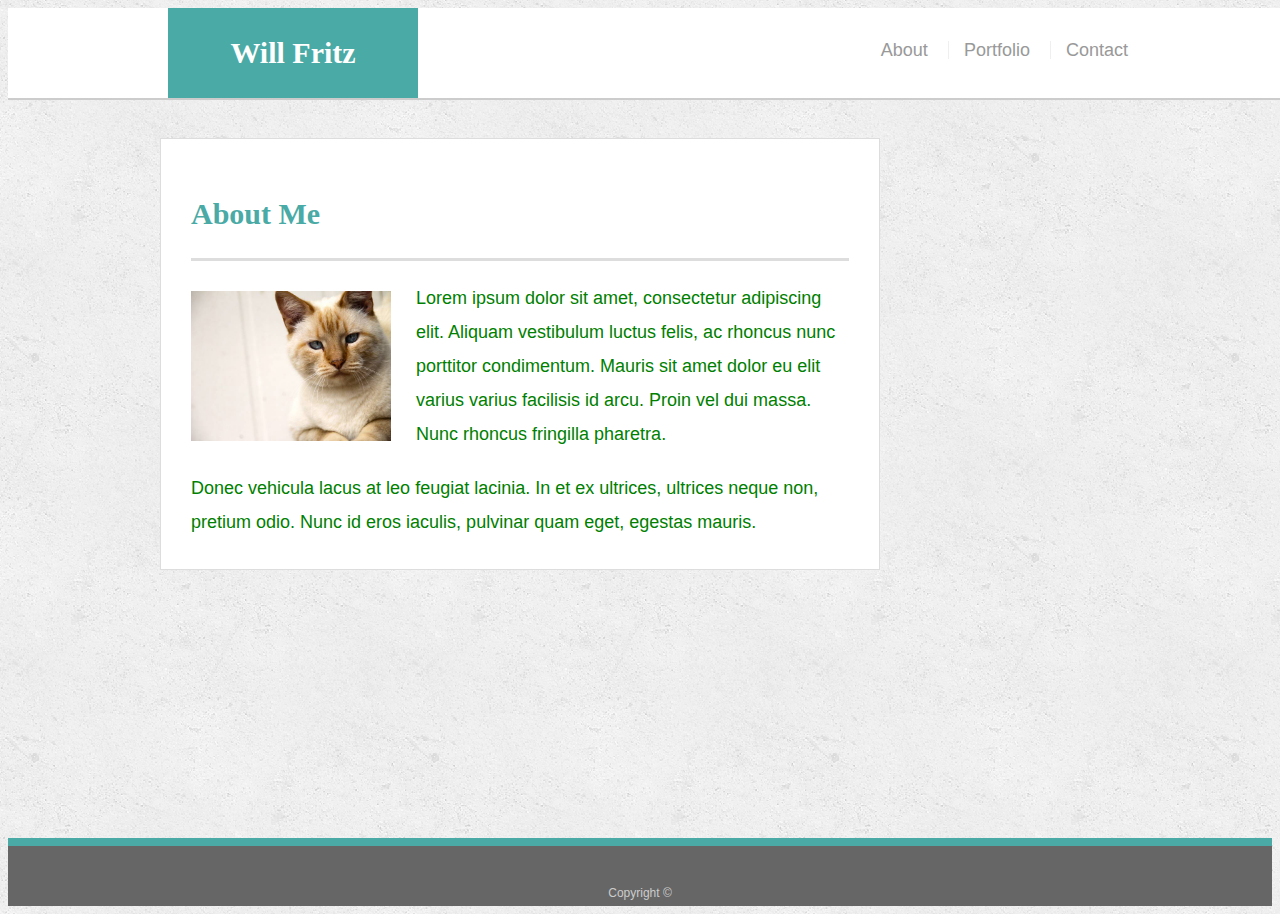
<file: index.html>
<!doctype html>
<html lang="en-us">

<head>
  <meta charset="UTF-8">
  <title>About | Will Fritz</title>
  <link rel="stylesheet" type="text/css" href="assets/css/style.css">
  <meta name="viewport" content="width=device-width" href="assets/css/style.css">

</head>

<body>

  <header id="masthead">
    <div class="container">
      <a href="index.html" id="logo">Will Fritz</a>
      <nav>
        <a href="index.html">About</a>
        <a href="portfolio.html">Portfolio</a>
        <a href="contact.html">Contact</a>
      </nav>
    </div>
  </header>

  <div id="main-container" class="container">
    <section class="main-section">
      <h1>About Me</h1>

      <img src="assets/images/cat.jpg" id="cat" class="auth-image" alt="Your Name">

      <p>Lorem ipsum dolor sit amet, consectetur adipiscing elit. Aliquam vestibulum luctus felis, ac rhoncus nunc porttitor condimentum. Mauris sit amet dolor eu elit varius varius facilisis id arcu. Proin vel dui massa. Nunc rhoncus fringilla pharetra.</p>

      <p>Donec vehicula lacus at leo feugiat lacinia. In et ex ultrices, ultrices neque non, pretium odio. Nunc id eros iaculis, pulvinar quam eget, egestas mauris.</p>

    </section>

  </div>

  <footer>
    <div class="footer">
      Copyright &copy; 
    </div>
  </footer>
</body>

</html>
</file>
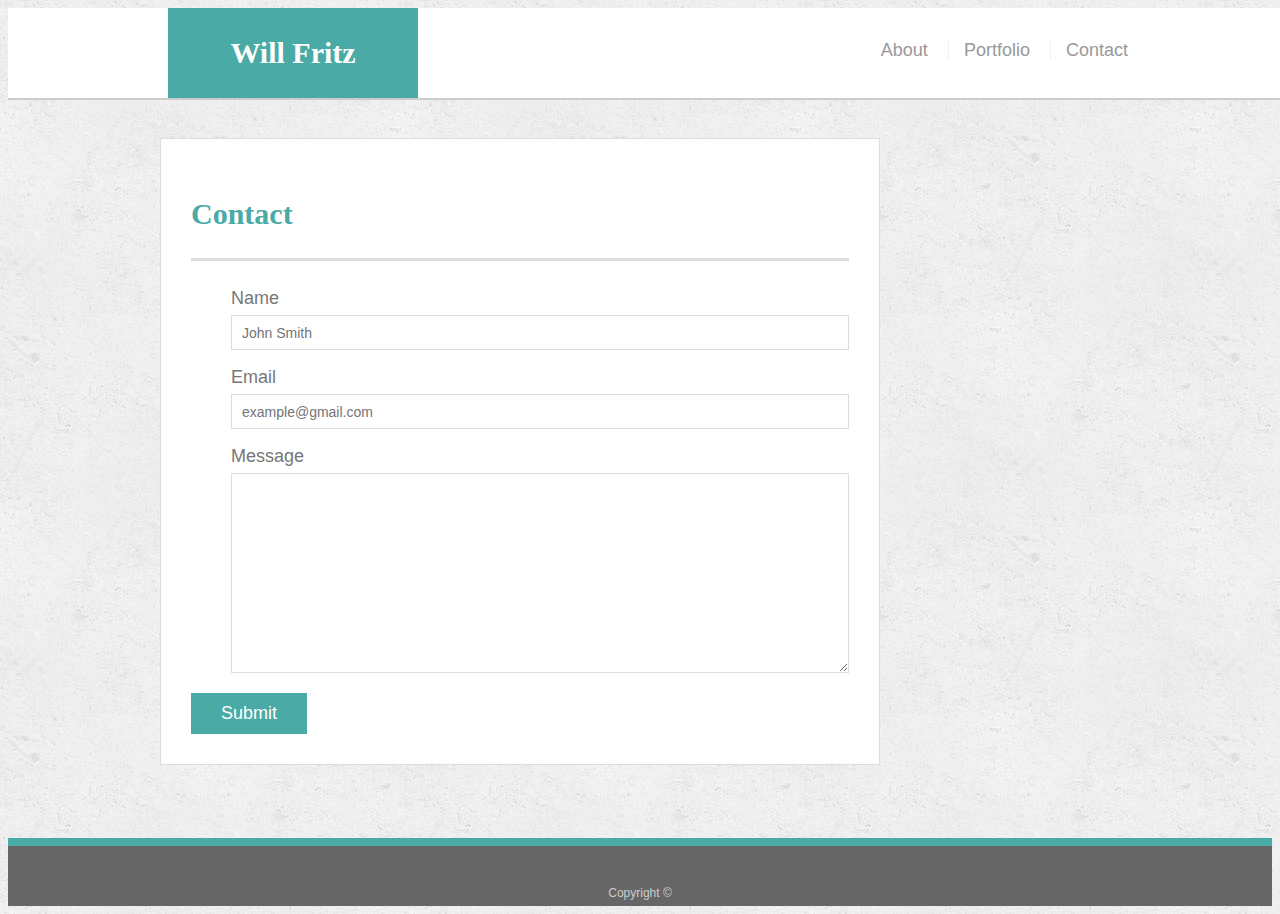
<file: contact.html>
<!doctype html>
<html lang="en-us">

<head>
  <meta charset="UTF-8">
  <title>Contact | Will Fritz</title>
  <link rel="stylesheet" type="text/css" href="assets/css/style.css">
  <meta name="viewport" content="width=device-width" href="assets/css/style.css">

</head>

<body>

  <header id="masthead">
    <div class="container">
      <a href="index.html" id="logo">Will Fritz</a>
      <nav>
        <a href="index.html">About</a>
        <a href="portfolio.html">Portfolio</a>
        <a href="contact.html">Contact</a>
      </nav>
    </div>
  </header>

  <div id="main-container" class="container">
    <section class="main-section">
      <h1>Contact</h1>

      <form id="contact-form">
        <ul>
          <li>
            <label for="name">Name</label>
            <input type="text" id="name" name="name" placeholder="John Smith" required="required">
          </li>
          <li>
            <label for="email">Email</label>
            <input type="email" id="email" name="email" placeholder="example@gmail.com" required="required">
          </li>
          <li>
            <label for="message">Message</label>
            <textarea id="message" name="message" required="required"></textarea>
          </li>
        </ul>
        <input type="submit">
      </form>

    </section>

  </div>

  <footer>
    <div class="footer">
      Copyright &copy; 
    </div>
  </footer>
</body>

</html>
</file>
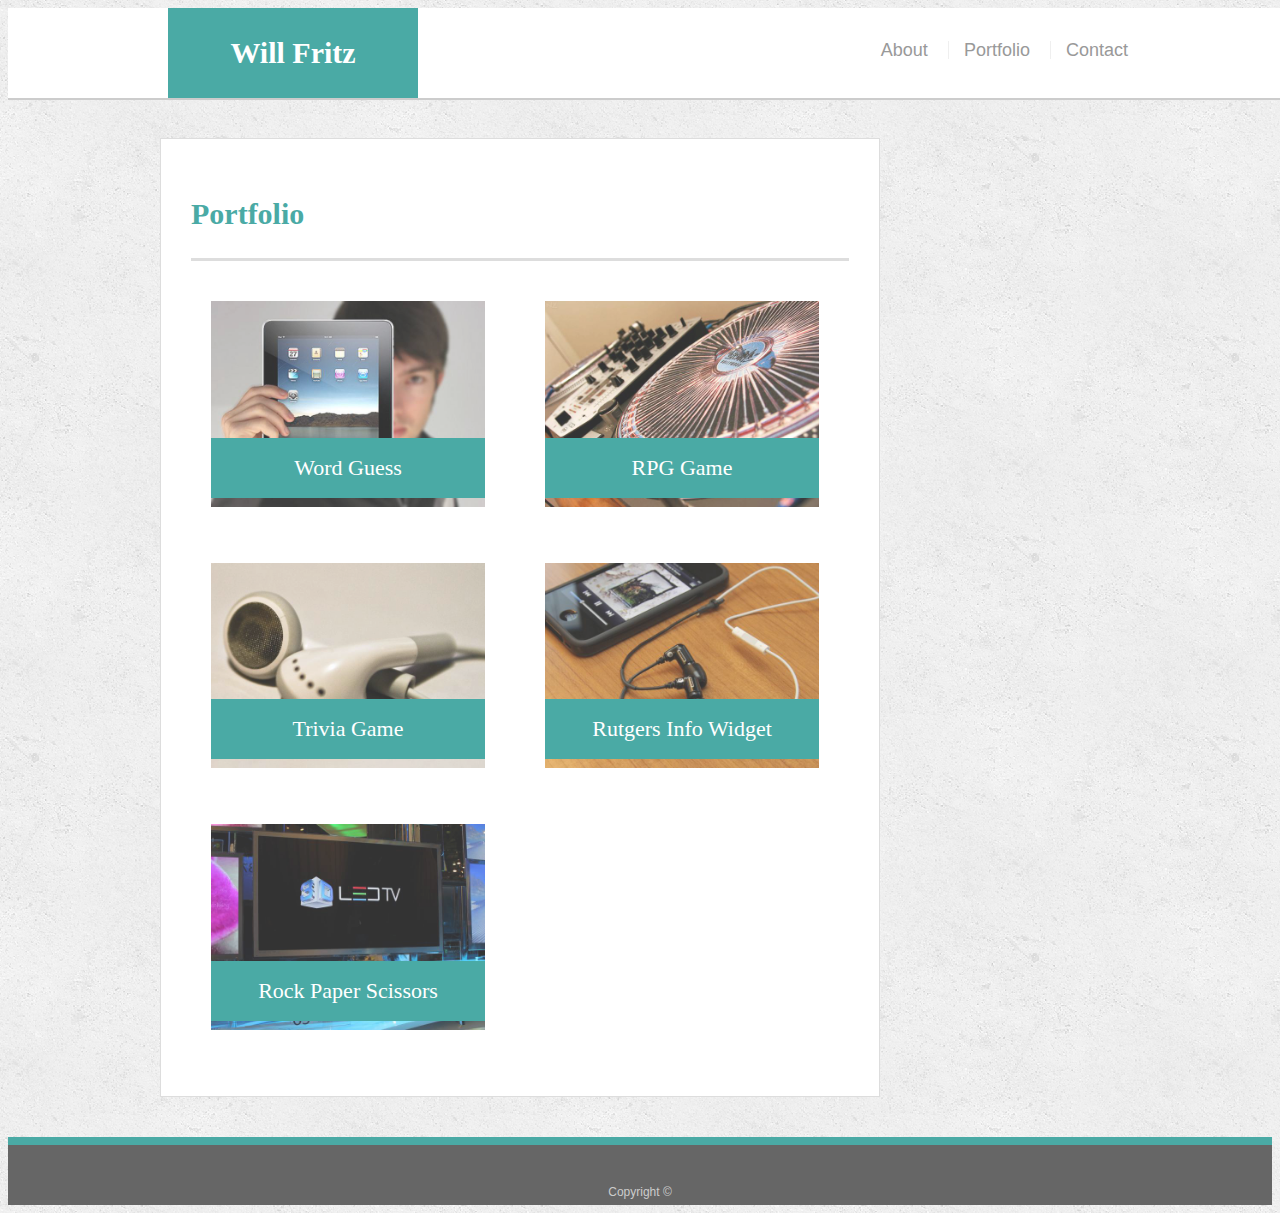
<file: portfolio.html>
<!doctype html>
<html lang="en-us">

<head>
  <meta charset="UTF-8">
  <title>Portfolio | Will Fritz</title>
  <link rel="stylesheet" type="text/css" href="assets/css/style.css">
  <meta name="viewport" content="width=device-width" href="assets/css/style.css">

</head>

<body>

  <header id="masthead">
    <div class="container">
      <a href="index.html" id="logo">Will Fritz</a>
      <nav>
        <a href="index.html">About</a>
        <a href="portfolio.html">Portfolio</a>
        <a href="contact.html">Contact</a>
      </nav>
    </div>
  </header>

  <div id="main-container" class="container">
    <section class="main-section">
      <h1>Portfolio</h1>

      <div class="work">
        <img src="assets/images/technics-q-c-640-480-1.jpg" alt="Word Guess">

        <h3>Word Guess</h3>
      </div>
      <div class="work">
        <img src="assets/images/technics-q-c-640-480-2.jpg" alt="RPG Game">

        <h3>RPG Game</h3>
      </div>
      <div class="work">
        <img src="assets/images/technics-q-c-640-480-5.jpg" alt="Trivia Game">

        <h3>Trivia Game</h3>
      </div>
      <div class="work">
        <img src="assets/images/technics-q-c-640-480-7.jpg" alt="Rutgers Info Widget">

        <h3>Rutgers Info Widget</h3>
      </div>
      <div class="work">
        <img src="assets/images/technics-q-c-640-480-9.jpg" alt="Rock Paper Scissors">

        <h3>Rock Paper Scissors</h3>
      </div>

    </section>

  </div>

  <footer>
    <div class="footer">
      Copyright &copy;
    </div>
  </footer>
</body>

</html>
</file>
<file: assets/css/style.css>
body {
  font-family: Arial, "Helvetica Neue", Helvetica, sans-serif;
  font-size: 18px;
  line-height: 34px;
  color: #777777;
  background: url("../images/concrete_seamless.png");
}

* {
  box-sizing: border-box;
}

/* general */

.container {
  width: 100%;
  max-width: 960px;
  margin: 0 auto;
  clear: both;
}

h1,
h2,
h3,
p {
  margin-bottom: 20px;
}

p:last-child {
  margin-bottom: 0;
}

h1,
h2,
h3 {
  font-family: Georgia, Times, "Times New Roman", serif;
  font-weight: 700;
  color: #4aaaa5;
}

h1 {
  padding-bottom: 20px;
  font-size: 30px;
  line-height: 49px;
  border-bottom: 3px solid #dddddd;
}

h2,
h3 {
  font-size: 22px;
}

/* header */

#masthead {
  position: fixed;
  z-index: 99;
  width: 100%;
  margin: 0 0 30px;
  overflow: auto;
  color: #ffffff;
  background: #ffffff;
  border-bottom: 2px solid #cccccc;
}

#logo {
  float: left;
  width: 250px;
  height: 90px;
  font-family: Georgia, Times, "Times New Roman", serif;
  font-size: 30px;
  font-weight: 700;
  line-height: 90px;
  color: #ffffff;
  text-align: center;
  text-decoration: none;
  background: #4aaaa5;
}

nav {
  float: right;
  margin-top: 25px;
}

nav a {
  display: inline-block;
  padding-left: 15px;
  margin-left: 15px;
  line-height: 18px;
  color: #999;
  text-decoration: none;
  border-left: 1px solid #efefef;
}

nav a:first-child {
  border-left: 0 none;
}

/* footer */

footer {
  padding: 30px 0;
  clear: both;
  font-size: 12px;
  color: #ffffff;
  color: #cccccc;
  text-align: center;
  background: #666666;
  border-top: 8px solid #4aaaa5;
  height: 50px;
}

h3, h2 {
  padding-bottom: 20px;
  margin-bottom: 15px;
  line-height: 22px;
  border-bottom: 2px solid #eeeeee;
}

/* main */

#main-container {
  padding-top: 130px;
  min-height: calc(100vh - 70px);
}

.main-section {
  float: left;
  width: 100%;
  max-width: 960px;
  padding: 30px;
  margin: 0 0 40px;
  background: #ffffff;
  border: 1px solid #dddddd;
}

/* portfolio page */

.work {
  position: relative;
  float: left;
  width: 274px;
  margin: 20px 0 25px;
  overflow: auto;
}

.work:nth-child(even) {
  margin-right: 40px;
}

.work img {
  width: 100%;
  border: 0 none;
  opacity: 0.8;
}

.work h3 {
  position: absolute;
  bottom: 20px;
  width: 100%;
  padding: 15px;
  margin-bottom: 0;
  font-weight: 300;
  line-height: 30px;
  color: #ffffff;
  text-align: center;
  background: #4aaaa5;
  border-bottom: 0;
}

.auth-image {
  float: left;
  width: 200px;
  height: auto;
  margin-top: 10px;
  margin-right: 25px;
}

/* contact page */

#contact-form ul {
  list-style-type:none;
  margin-bottom: 20px;
}

#contact-form li {
  margin-bottom: 10px;
}

label,
input[type=text],
input[type=email],
textarea {
  display: block;
  width: 100%;
}

input[type=text],
input[type=email],
textarea {
  height: 35px;
  padding: 0 10px;
  font-size: 14px;
  border: 1px solid #dddddd;
}

textarea {
  height: 200px;
}

input[type=submit] {
  padding: 10px 30px;
  font-size: 18px;
  color: #ffffff;
  cursor: pointer;
  background: #4aaaa5;
  border: 0 none;
}

/* Media Queries */

/* was having trouble with adjusting the footer, seemed whenever I tried to add a margin or padding.. It would not have any effect. */
@media (min-width: 1px)
  and (max-width: 768px) 
  and (-webkit-min-device-pixel-ratio: 1) {
    p {
      font-size: 12px;
      line-height: 25px;
    
      }
    
    #cat {
      width: 100%;
      margin-bottom:10px;
    }

    #logo{
      width: 100%;
    }
    nav {
      float:left;
      margin-left:50px;
      padding-bottom:10px;
    }
    .main-section{
      margin-top:50px;
    }
    footer{
      text-align:top;
    }
    
    .work {
      width:100%;
    }
    #contact-form{
      margin-bottom:0;
    }
    textarea{
      height:100px;

    }

  

}

@media (min-width: 769px)
  and (max-width: 980px) 
  and (-webkit-min-device-pixel-ratio: 1) {
    #cat
    {width:270px;
     height: 200px;
  }
  nav{
    float:left;
    margin-left:200px;}
    textarea{
      height:150px;
      }
    .work{
      margin-left:30px;
    }

  

}

@media (min-width:980px)
  and (-webkit-min-device-pixel-ratio: 1) {
    p{color:green;}
    .main-section{
    width:75%;
    }
    .work{
      margin-left:20px;
    }
</file>
